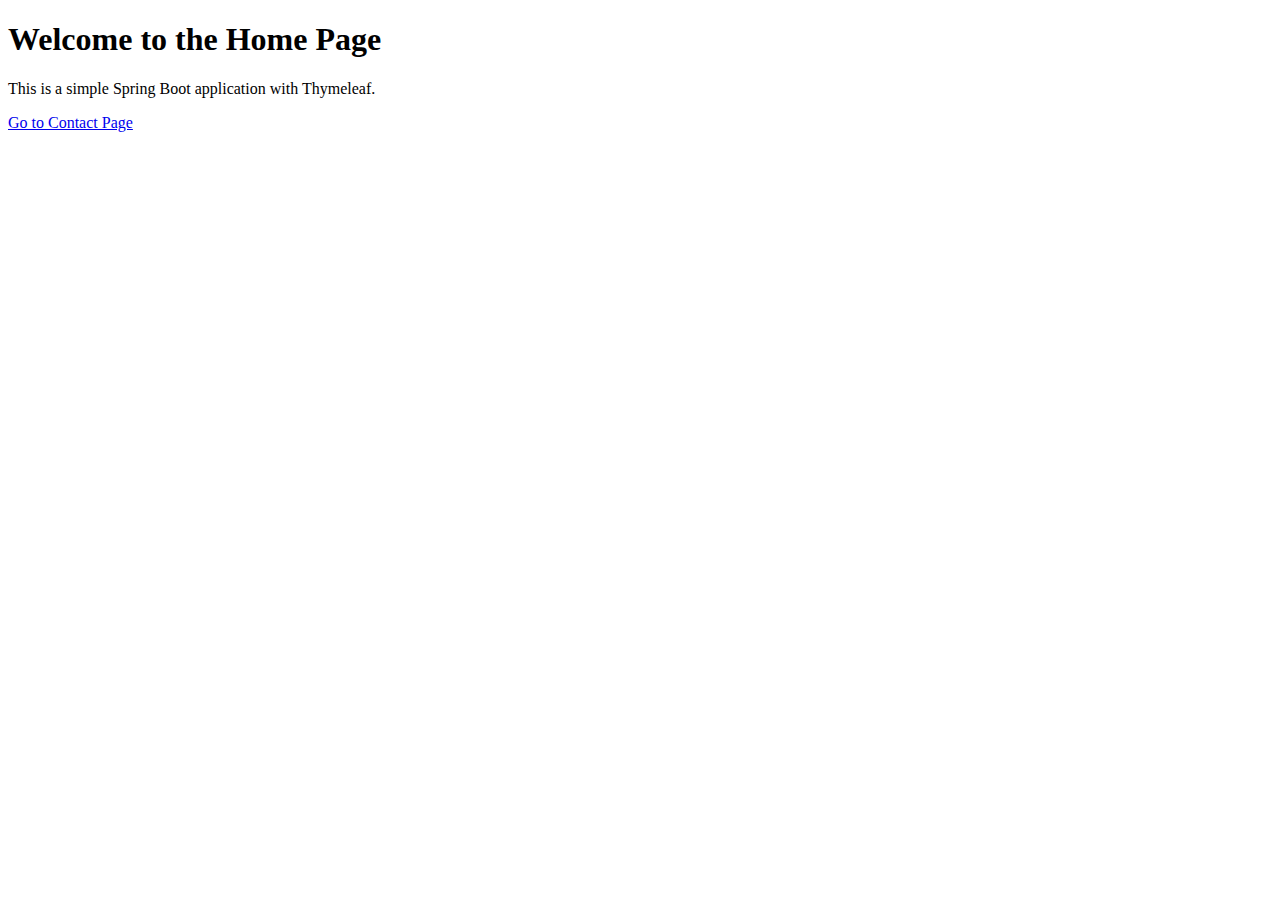
<file: src/main/resources/templates/index.html>
<!DOCTYPE html>
<html lang="en" xmlns:th="http://www.thymeleaf.org">
  <head>
    <meta name="viewport" content="width=device-width, initial-scale=1" />
    <title>Home Page</title>
  </head>
  <body>
    <h1>Welcome to the Home Page</h1>
    <p>This is a simple Spring Boot application with Thymeleaf.</p>
    <a href="/contact">Go to Contact Page</a>
  </body>
</html>
</file>
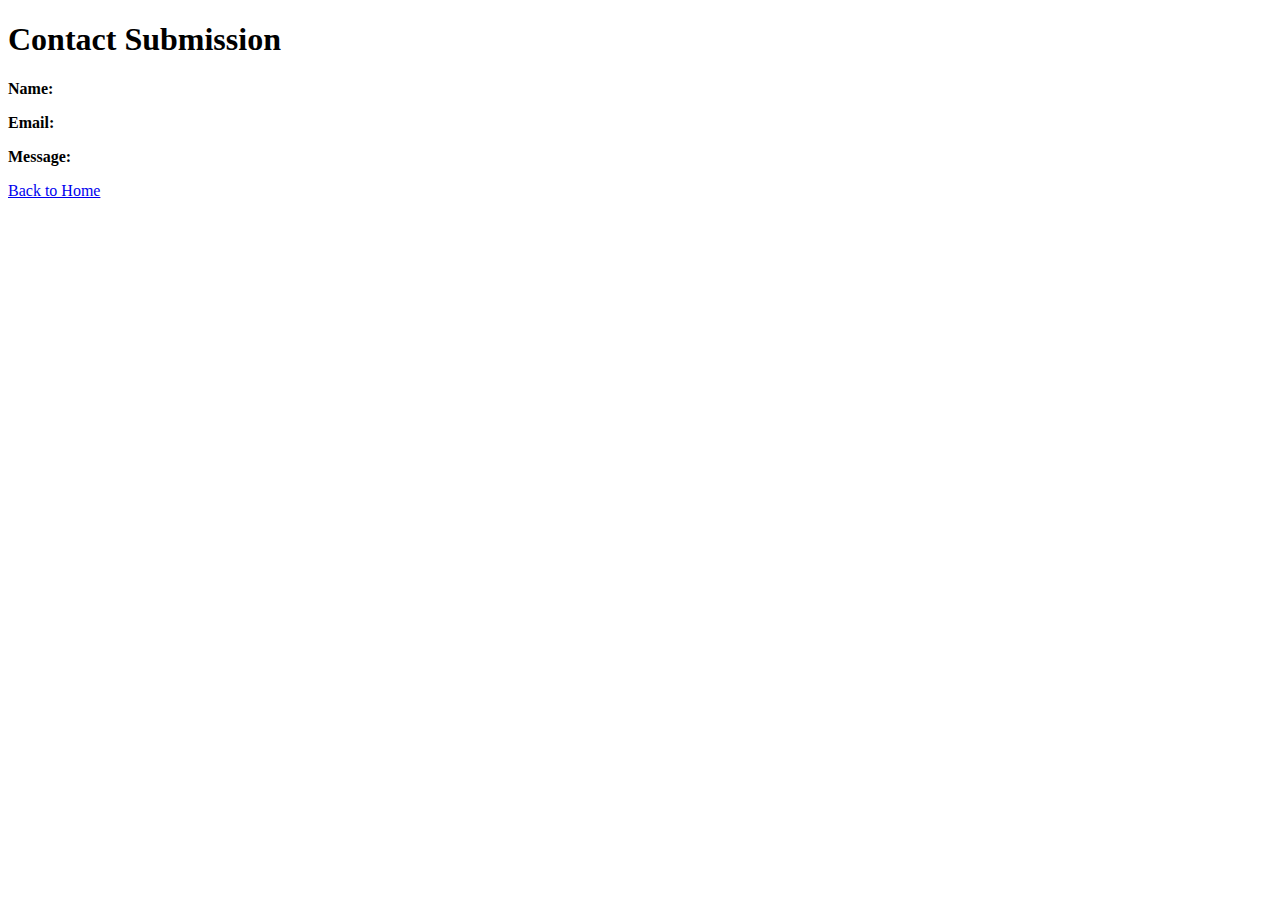
<file: src/main/resources/templates/contact-result.html>
<!DOCTYPE html>
<html lang="en" xmlns:th="http://www.thymeleaf.org">
  <head>
    <meta name="viewport" content="width=device-width, initial-scale=1" />
    <title>Contact Submission</title>
  </head>
  <body>
    <h1>Contact Submission</h1>
    <div>
      <p><strong>Name:</strong> <span th:text="${name}"></span></p>
      <p><strong>Email:</strong> <span th:text="${email}"></span></p>
      <p><strong>Message:</strong> <span th:text="${message}"></span></p>
    </div>
    <a href="/">Back to Home</a>
  </body>
</html>
</file>
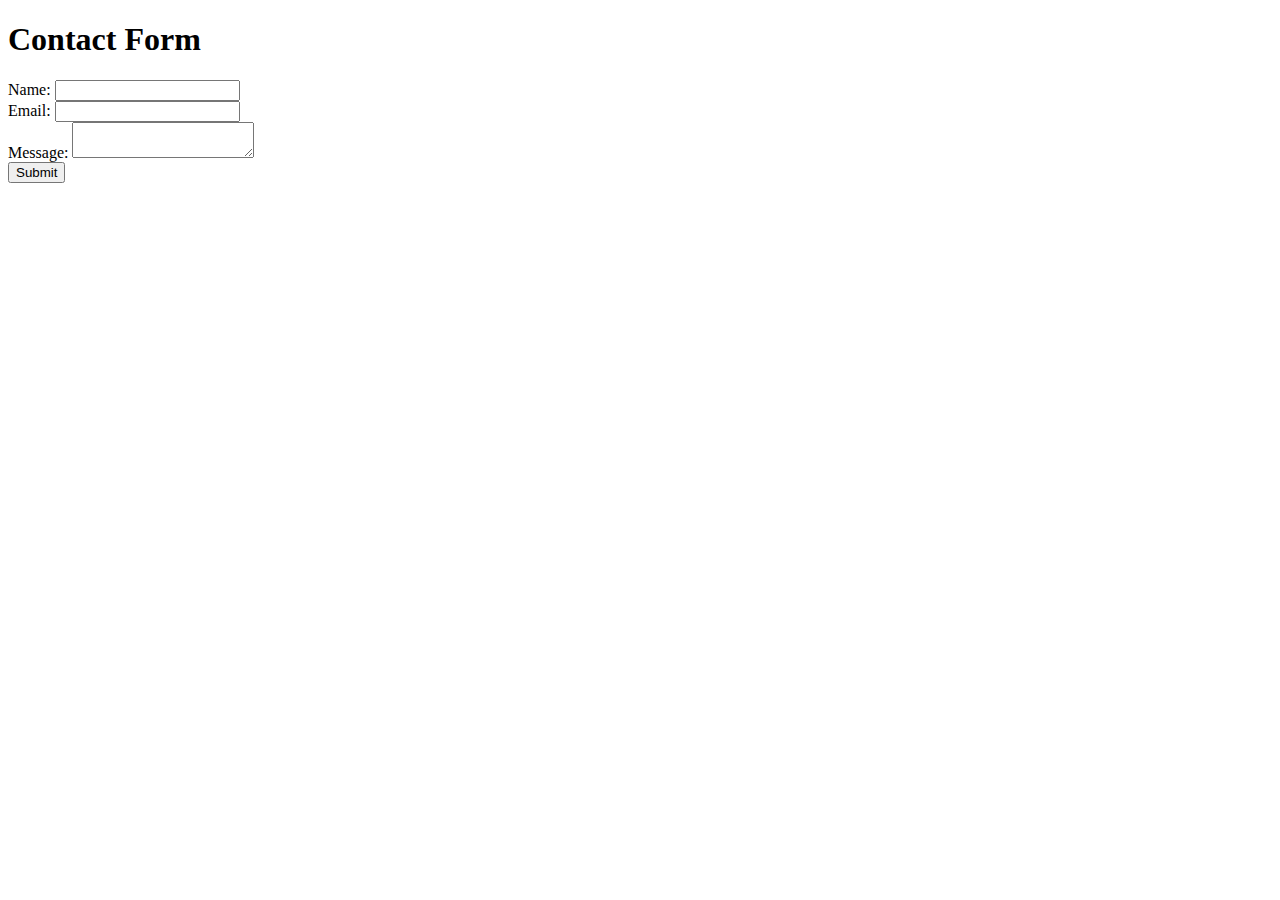
<file: src/main/resources/templates/contact.html>
<!DOCTYPE html>
<html lang="en" xmlns:th="http://www.thymeleaf.org">
  <head>
    <meta name="viewport" content="width=device-width, initial-scale=1" />
    <title>Contact Page</title>
  </head>
  <body>
    <h1>Contact Form</h1>
    <form action="/contact" method="post">
      <div>
        <label for="name">Name:</label>
        <input type="text" id="name" name="name" required />
      </div>
      <div>
        <label for="email">Email:</label>
        <input type="email" id="email" name="email" required />
      </div>
      <div>
        <label for="message">Message:</label>
        <textarea id="message" name="message" required></textarea>
      </div>
      <button type="submit">Submit</button>
    </form>
  </body>
</html>
</file>
